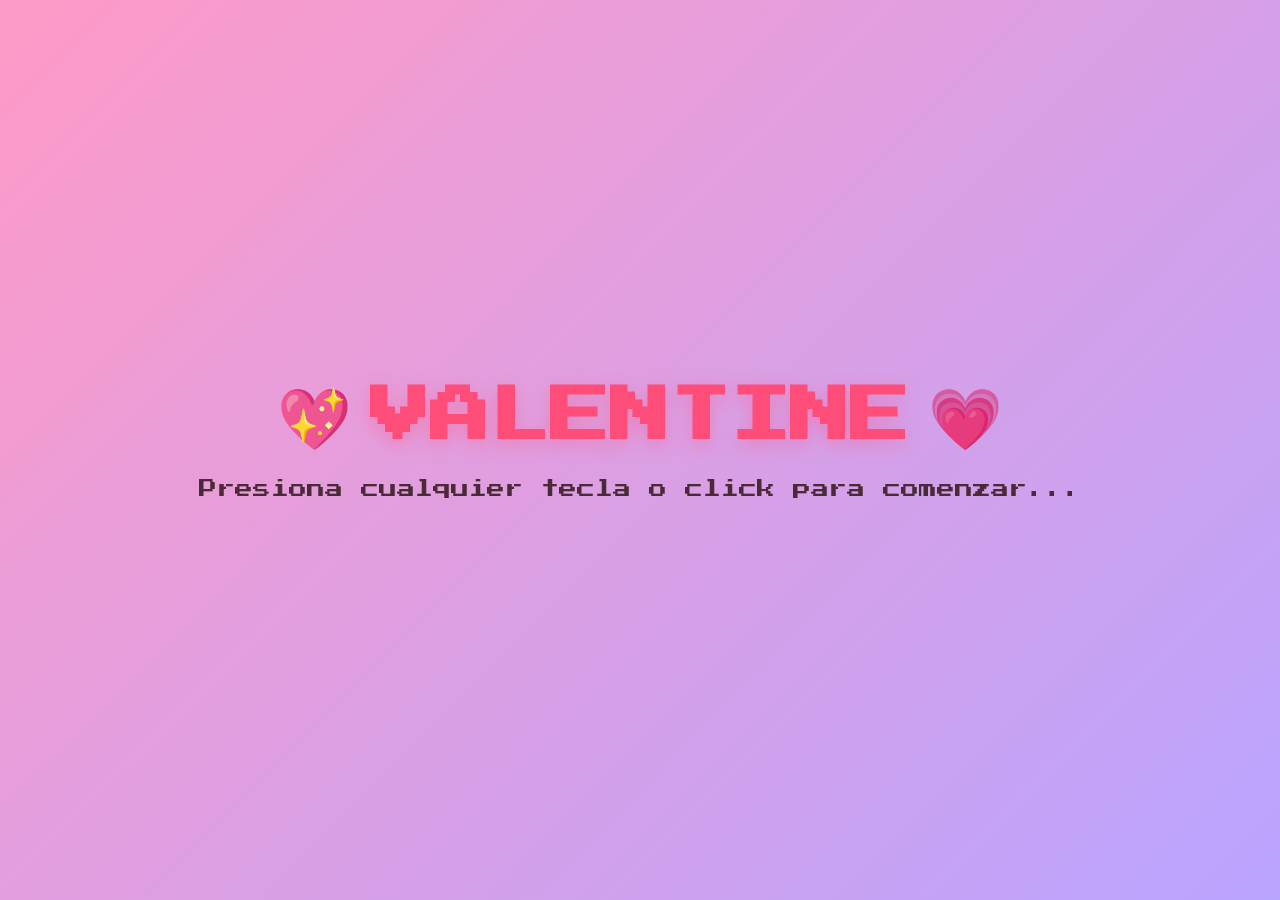
<file: index.html>
<!DOCTYPE html>
<html lang="es">
<head>
<meta charset="UTF-8">
<title>Valentine</title>
<link rel="preconnect" href="https://fonts.googleapis.com">
<link rel="preconnect" href="https://fonts.gstatic.com" crossorigin>
<link href="https://fonts.googleapis.com/css2?family=Press+Start+2P&display=swap" rel="stylesheet">
<link rel="stylesheet" href="styles.css">
</head>
<body>

<!-- Pantalla 1 -->
<div id="screen1" class="screen active">
  <div class="title-wrap">
    <span class="side-heart" aria-hidden="true">💖</span>
    <h1 class="title">VALENTINE</h1>
    <span class="side-heart" aria-hidden="true">💗</span>
  </div>
  <p class="prompt">Presiona cualquier tecla o click para comenzar...</p>
</div>

<!-- Pantalla 2 -->
<div id="screen2" class="screen">
  <div class="card float">
    <h2>Kate, ¿quieres ser mi Valentine?</h2>
    <div class="buttons">
      <button id="yesBtn" class="yes">Sí</button>
      <button id="noBtn" class="no">No</button>
    </div>
    <div id="sparkles"></div>
  </div>
</div>

<!-- Pantalla 3 -->
<div id="screen3" class="screen">
  <div id="photo-collage" aria-hidden="true"></div>
  <div class="card float">
    <h2>¡Gracias amor por decir que sí! 💖</h2>
    <p>
      Mi amor, mi raw, mi vida: contigo quiero seguir escribiendo nuestra historia.<br>
      Te amo con todo mi corazón, Kate, mi amowiii pink de blue. 💖
    </p>
  </div>

  <div id="hearts-container"></div>
</div>

<script src="script.js"></script>
</body>
</html>
</file>
<file: styles.css>
body{
  margin:0;
  font-family: "Press Start 2P", "Courier New", monospace;
  overflow:hidden;
}

/* Pantallas */
.screen{
  position:absolute;
  width:100%;
  height:100%;
  min-height:100vh;
  display:flex;
  justify-content:center;
  align-items:center;
  background: linear-gradient(135deg,#ff9ac7,#b9a4ff);
  opacity:0;
  visibility:hidden;
  pointer-events:none;
  transform:scale(0.98);
  transition: opacity 0.35s ease, transform 0.35s ease, visibility 0.35s ease;
}

.active{
  opacity:1;
  visibility:visible;
  pointer-events:auto;
  transform:scale(1);
}

#screen1{
  flex-direction:column;
}

#screen3{
  position:relative;
}

.title-wrap{
  display:flex;
  align-items:center;
  gap:18px;
}

.title{
  font-size:60px;
  color:#ff4d7a;
  text-shadow: 0 6px 18px rgba(255,77,122,0.35);
  animation: pulse 1.8s ease-in-out infinite;
  margin:0;
  line-height:1.2;
}

.prompt{
  margin-top:22px;
  font-size:18px;
  color:#4a2a36;
  animation: promptGlow 1.6s ease-in-out infinite;
  line-height:1.4;
}

.side-heart{
  font-size:60px;
  animation: heartBeat 1.6s ease-in-out infinite;
}

/* Tarjeta */
.card{
  background:white;
  padding:40px;
  border-radius:20px;
  text-align:center;
  position:relative;
  border:3px solid #2a2033;
  box-shadow: 0 10px 0 #2a2033, 0 18px 28px rgba(0,0,0,0.18);
  max-width:720px;
  width:calc(100% - 60px);
  z-index:2;
}

#photo-collage{
  position:absolute;
  inset:0;
  pointer-events:none;
  z-index:1;
}

.photo-frame{
  position:absolute;
  width:160px;
  height:120px;
  padding:8px;
  background:#fffaf8;
  border:3px solid #2a2033;
  box-shadow: 0 8px 0 #2a2033, 0 14px 22px rgba(0,0,0,0.18);
  transform:rotate(0deg);
  opacity:0;
  animation: photoIn 0.6s ease forwards;
}

.photo-frame img{
  width:100%;
  height:100%;
  object-fit:cover;
  display:block;
  border-radius:6px;
}

/* Movimiento flotante del bloque */
.float{
  animation: float 3s ease-in-out infinite;
}

@keyframes float{
  0%,100%{ transform:translateY(0); }
  50%{ transform:translateY(-20px); }
}

@keyframes pulse{
  0%,100%{ transform:scale(1); }
  50%{ transform:scale(1.04); }
}

@keyframes promptGlow{
  0%,100%{ opacity:0.45; }
  50%{ opacity:1; }
}

@keyframes heartBeat{
  0%,100%{ transform:scale(1); }
  50%{ transform:scale(1.15); }
}

/* Botones */
.buttons{
  margin-top:20px;
  position:relative;
}

button{
  padding:15px 25px;
  font-size:20px;
  border:none;
  border-radius:6px;
  border:3px solid #2a2033;
  cursor:pointer;
  margin:10px;
  font-family: inherit;
  text-transform:uppercase;
  letter-spacing:1px;
  box-shadow: 0 6px 0 #2a2033;
  transition: transform 0.18s ease, box-shadow 0.18s ease, filter 0.18s ease;
}

button:hover{
  transform: translateY(-2px);
  box-shadow: 0 8px 0 #2a2033, 0 12px 18px rgba(0,0,0,0.18);
  filter: brightness(1.05);
}

button:active{
  transform: translateY(2px);
  box-shadow: 0 4px 0 #2a2033;
}

.yes{ background:#4caf50; color:white; }
.no{
  background:#ff4444;
  color:white;
  position:relative;
  transition: transform 0.45s ease;
}

/* Chispitas */
#sparkles{
  position:absolute;
  inset:0;
  pointer-events:none;
}

.spark{
  position:absolute;
  width:6px;
  height:6px;
  background:#ffd1e8;
  box-shadow: 0 0 8px rgba(255,209,232,0.9), 0 0 16px rgba(255,120,180,0.6);
  border-radius:50%;
  border-radius:50%;
  animation: sparkle 0.6s forwards;
}

@keyframes sparkle{
  to{
    opacity:0;
    transform:translateY(-20px) scale(0.5);
  }
}

/* Corazones */
.heart{
  position:absolute;
  font-size:24px;
  animation: fall linear infinite;
}

.tap-heart{
  position:absolute;
  font-size:28px;
  animation: pop 0.7s ease-out forwards;
  pointer-events:none;
}

@keyframes fall{
  from{ transform:translateY(-10vh); }
  to{ transform:translateY(110vh); }
}

@keyframes pop{
  0%{ transform:translate(-50%,-50%) scale(0.4); opacity:0; }
  30%{ opacity:1; }
  100%{ transform:translate(-50%,-50%) scale(1.4); opacity:0; }
}

@keyframes photoIn{
  0%{ opacity:0; transform:scale(0.92) rotate(var(--rot, 0deg)); }
  100%{ opacity:1; transform:scale(1) rotate(var(--rot, 0deg)); }
}

@media (max-width: 768px){
  .card{
    padding:28px;
    width:calc(100% - 32px);
  }

  .title{
    font-size:40px;
  }

  .side-heart{
    font-size:40px;
  }

  .prompt{
    font-size:14px;
    margin-top:16px;
  }

  h2{
    font-size:16px;
    line-height:1.4;
  }

  p{
    font-size:12px;
    line-height:1.5;
  }

  button{
    padding:12px 16px;
    font-size:14px;
    margin:8px;
  }

  .photo-frame{
    width:130px;
    height:98px;
    padding:6px;
  }
}

@media (max-width: 480px){
  .title-wrap{
    gap:10px;
  }

  .title{
    font-size:32px;
  }

  .side-heart{
    font-size:32px;
  }

  .card{
    padding:22px;
  }

  .buttons{
    margin-top:16px;
  }

  .photo-frame{
    width:110px;
    height:82px;
    padding:5px;
  }
}
</file>
<file: docs/styles.css>
body{
  margin:0;
  font-family: "Press Start 2P", "Courier New", monospace;
  overflow:hidden;
}

/* Pantallas */
.screen{
  position:absolute;
  width:100%;
  height:100%;
  min-height:100vh;
  display:flex;
  justify-content:center;
  align-items:center;
  padding:24px;
  box-sizing:border-box;
  background: linear-gradient(135deg,#ff9ac7,#b9a4ff);
  opacity:0;
  visibility:hidden;
  pointer-events:none;
  transform:scale(0.98);
  transition: opacity 0.35s ease, transform 0.35s ease, visibility 0.35s ease;
}

.active{
  opacity:1;
  visibility:visible;
  pointer-events:auto;
  transform:scale(1);
}

#screen1{
  flex-direction:column;
}

#screen3{
  position:relative;
}

.title-wrap{
  display:flex;
  align-items:center;
  gap:18px;
}

.title{
  font-size:60px;
  color:#ff4d7a;
  text-shadow: 0 6px 18px rgba(255,77,122,0.35);
  animation: pulse 1.8s ease-in-out infinite;
  margin:0;
  line-height:1.2;
}

.prompt{
  margin-top:22px;
  font-size:18px;
  color:#4a2a36;
  animation: promptGlow 1.6s ease-in-out infinite;
  line-height:1.4;
}

.side-heart{
  font-size:60px;
  animation: heartBeat 1.6s ease-in-out infinite;
}

/* Tarjeta */
.card{
  background:white;
  padding:40px;
  border-radius:20px;
  text-align:center;
  position:relative;
  border:3px solid #2a2033;
  box-shadow: 0 10px 0 #2a2033, 0 18px 28px rgba(0,0,0,0.18);
  max-width:720px;
  width:calc(100% - 60px);
  z-index:2;
  max-height:70vh;
  overflow:auto;
}

#screen3 .card{
  max-width:620px;
  width:calc(100% - 120px);
}

#screen3 .card p{
  text-wrap-style: pretty;
  text-wrap: pretty;
}

#photo-collage{
  position:absolute;
  inset:0;
  pointer-events:none;
  z-index:1;
}

.photo-frame{
  position:absolute;
  width:160px;
  height:120px;
  padding:8px;
  background:#fffaf8;
  border:3px solid #2a2033;
  box-shadow: 0 8px 0 #2a2033, 0 14px 22px rgba(0,0,0,0.18);
  transform:rotate(0deg);
  opacity:0;
  animation: photoIn 0.6s ease forwards;
}

.photo-frame img{
  width:100%;
  height:100%;
  object-fit:cover;
  display:block;
  border-radius:6px;
}

/* Movimiento flotante del bloque */
.float{
  animation: float 3s ease-in-out infinite;
}

@keyframes float{
  0%,100%{ transform:translateY(0); }
  50%{ transform:translateY(-20px); }
}

@keyframes pulse{
  0%,100%{ transform:scale(1); }
  50%{ transform:scale(1.04); }
}

@keyframes promptGlow{
  0%,100%{ opacity:0.45; }
  50%{ opacity:1; }
}

@keyframes heartBeat{
  0%,100%{ transform:scale(1); }
  50%{ transform:scale(1.15); }
}

/* Botones */
.buttons{
  margin-top:20px;
  position:relative;
}

button{
  padding:15px 25px;
  font-size:20px;
  border:none;
  border-radius:6px;
  border:3px solid #2a2033;
  cursor:pointer;
  margin:10px;
  font-family: inherit;
  text-transform:uppercase;
  letter-spacing:1px;
  box-shadow: 0 6px 0 #2a2033;
  transition: transform 0.18s ease, box-shadow 0.18s ease, filter 0.18s ease;
}

button:hover{
  transform: translateY(-2px);
  box-shadow: 0 8px 0 #2a2033, 0 12px 18px rgba(0,0,0,0.18);
  filter: brightness(1.05);
}

button:active{
  transform: translateY(2px);
  box-shadow: 0 4px 0 #2a2033;
}

.yes{ background:#4caf50; color:white; }
.no{
  background:#ff4444;
  color:white;
  position:relative;
  transition: transform 0.45s ease;
}

/* Chispitas */
#sparkles{
  position:absolute;
  inset:0;
  pointer-events:none;
}

.spark{
  position:absolute;
  width:6px;
  height:6px;
  background:#ffd1e8;
  box-shadow: 0 0 8px rgba(255,209,232,0.9), 0 0 16px rgba(255,120,180,0.6);
  border-radius:50%;
  border-radius:50%;
  animation: sparkle 0.6s forwards;
}

@keyframes sparkle{
  to{
    opacity:0;
    transform:translateY(-20px) scale(0.5);
  }
}

/* Corazones */
.heart{
  position:absolute;
  font-size:24px;
  animation: fall linear infinite;
}

.tap-heart{
  position:absolute;
  font-size:28px;
  animation: pop 0.7s ease-out forwards;
  pointer-events:none;
  z-index:3;
}

@keyframes fall{
  from{ transform:translateY(-10vh); }
  to{ transform:translateY(110vh); }
}

@keyframes pop{
  0%{ transform:translate(-50%,-50%) scale(0.4); opacity:0; }
  30%{ opacity:1; }
  100%{ transform:translate(-50%,-50%) scale(1.4); opacity:0; }
}

@keyframes photoIn{
  0%{ opacity:0; transform:scale(0.92) rotate(var(--rot, 0deg)); }
  100%{ opacity:1; transform:scale(1) rotate(var(--rot, 0deg)); }
}

@media (max-width: 768px){
  .card{
    padding:28px;
    width:calc(100% - 32px);
    max-height:68vh;
  }

  #screen3 .card{
    max-width:520px;
    width:calc(100% - 80px);
    max-height:62vh;
  }

  .title{
    font-size:40px;
  }

  .side-heart{
    font-size:40px;
  }

  .prompt{
    font-size:14px;
    margin-top:16px;
  }

  h2{
    font-size:16px;
    line-height:1.4;
  }

  p{
    font-size:12px;
    line-height:1.5;
    font-family: "Verdana", "Arial", sans-serif;
  }

  button{
    padding:12px 16px;
    font-size:14px;
    margin:8px;
  }

  .photo-frame{
    width:130px;
    height:98px;
    padding:6px;
  }

  .buttons{
    display:flex;
    justify-content:center;
    flex-wrap:wrap;
  }
}

@media (max-width: 480px){
  .title-wrap{
    gap:10px;
  }

  .title{
    font-size:28px;
  }

  .side-heart{
    font-size:28px;
  }

  .card{
    padding:22px;
    max-height:64vh;
  }

  #screen3 .card{
    width:calc(100% - 48px);
    max-height:58vh;
  }

  .buttons{
    margin-top:16px;
  }

  .photo-frame{
    width:110px;
    height:82px;
    padding:5px;
  }

  .prompt{
    font-size:12px;
  }

  p{
    font-size:12px;
    font-family: "Verdana", "Arial", sans-serif;
  }
}
</file>
